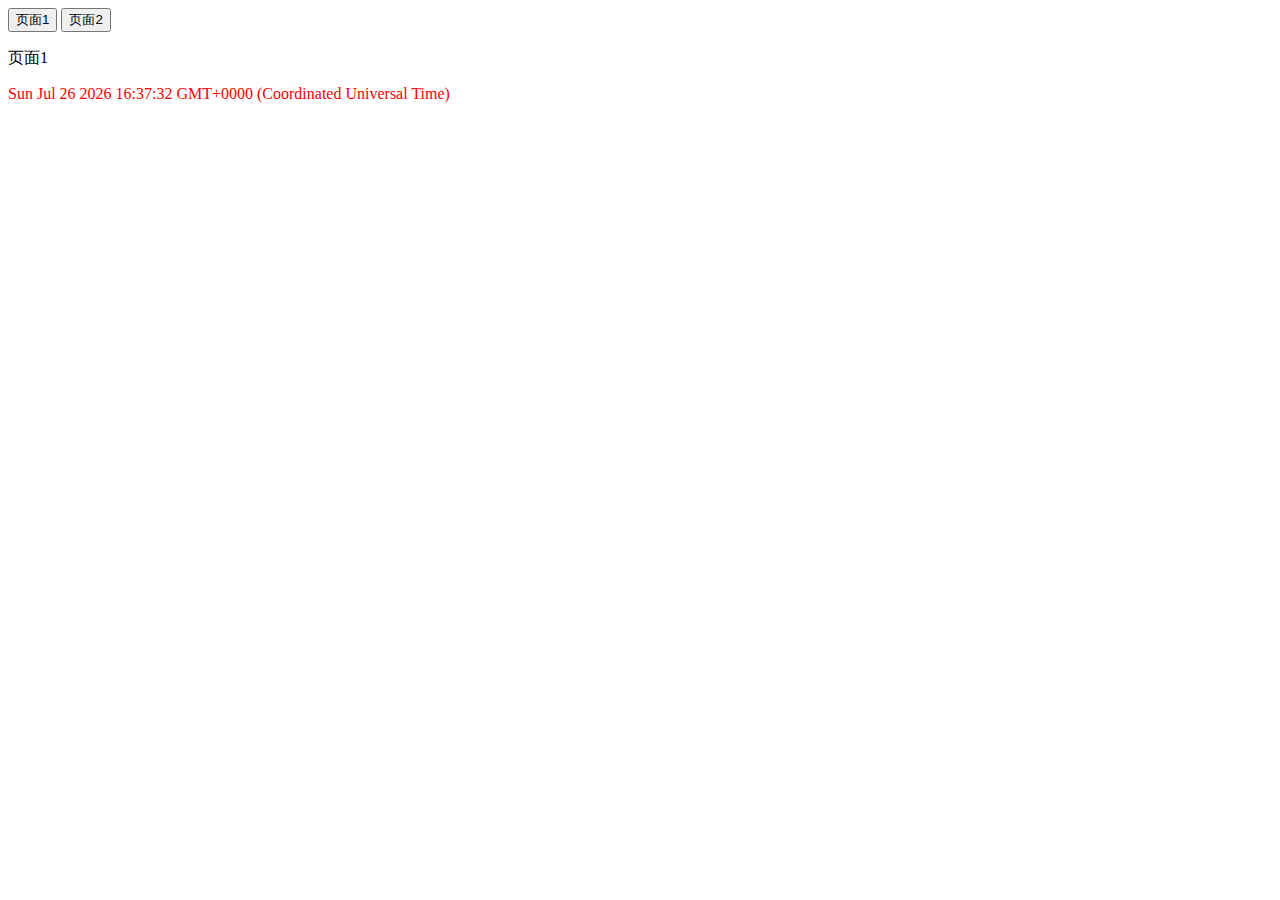
<file: demo/new/index.html>
<!DOCTYPE html>
<html>

<head>
  <meta charset="utf-8">
  <title>old</title>
  <meta name="description" content="">
	<!-- require.js -->
  <script src="lib/requirejs/require.debug.js"></script>
  <!-- 模块配置 -->
  <script src="js/config.js"></script>

</head>


<body>
	<button class="pageButton" data-page="page1"> 页面1 </button>
	<button class="pageButton" data-page="page2"> 页面2 </button>
	<div id="content"></div>

	<!-- 首页 -->
	<script src="js/index.js"></script>

</body>
</html>
</file>
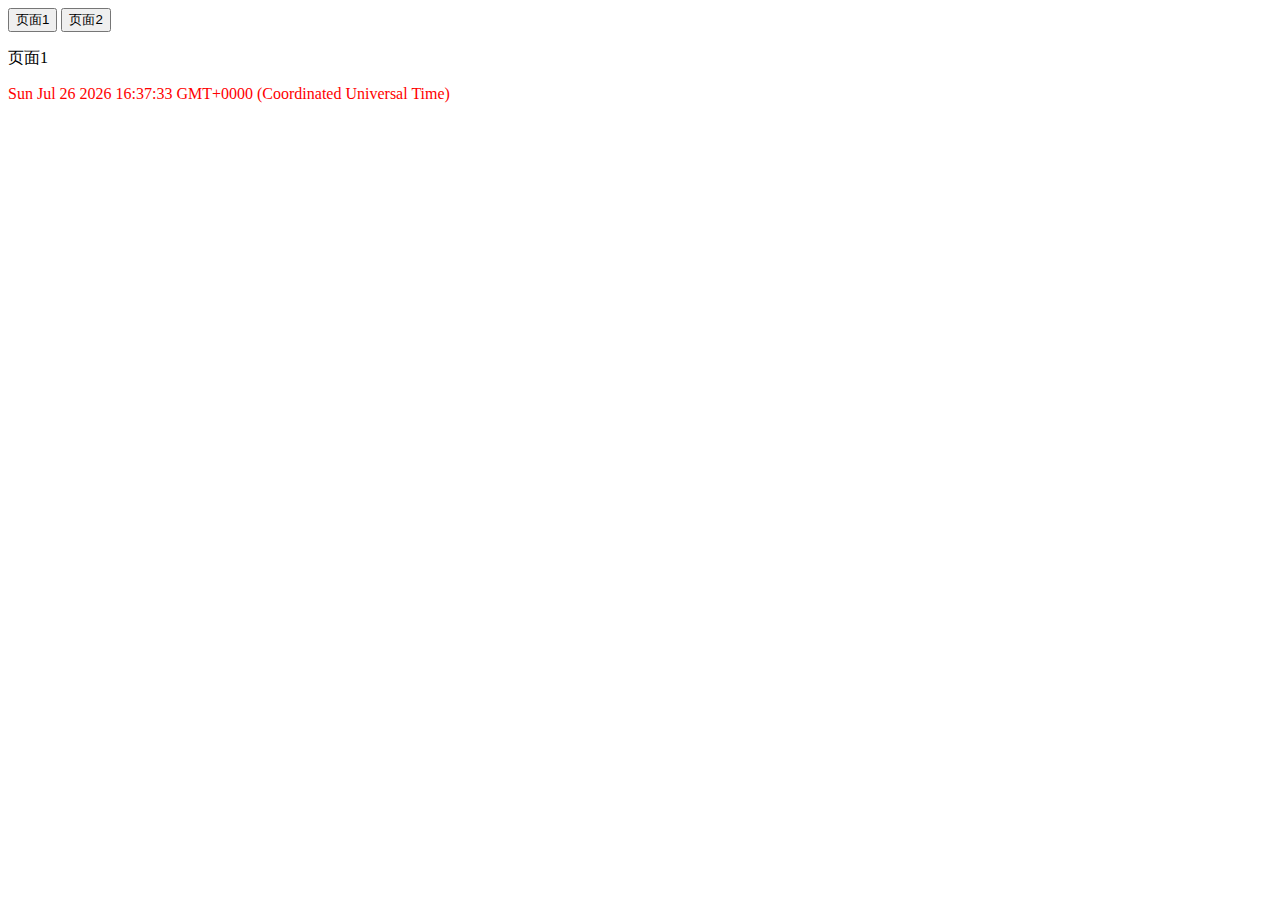
<file: demo/old/1.html>
<!DOCTYPE html>
<html>

<head>
  <meta charset="utf-8">
  <title>old</title>
  <meta name="description" content="">
  <link rel="stylesheet" type="text/css" href="./css/1.css"/>
  <script src="./js/jquery.min.js"></script>
</head>

<body>
<button class="page1"> 页面1 </button>
<button class="page2"> 页面2 </button>
<p>页面1</p>
<p class="time"></p>

<script>
$(".page2").click(function (){ window.location.href = './2.html'; });
$(".time").html('' + new Date());
</script>


</body>

</html>
</file>
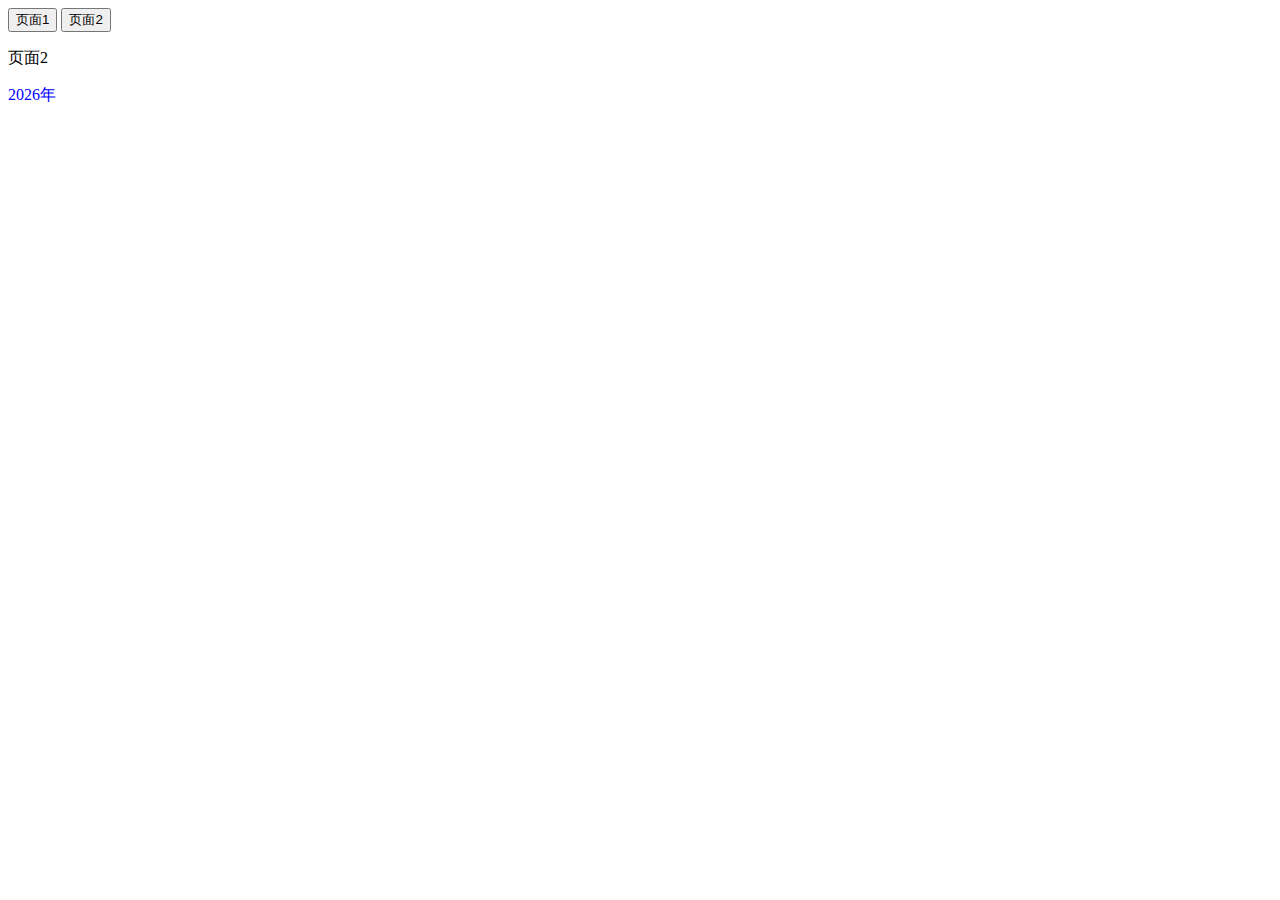
<file: demo/old/2.html>
<!DOCTYPE html>
<html>

<head>
  <meta charset="utf-8">
  <title>old 2</title>
  <meta name="description" content="">
  <link rel="stylesheet" type="text/css" href="./css/2.css"/>
  <script src="./js/jquery.min.js"></script>
</head>

<body>

<button class="page1"> 页面1 </button>
<button class="page2"> 页面2 </button>
<p>页面2</p>
<p class="time"></p>

<script>
$(".page1").click(function (){ window.location.href = './1.html'; });
$(".time").html(new Date().getFullYear() + '年');
</script>


</body>

</html>
</file>
<file: demo/old/css/1.css>
.time {
  color: red;
}
</file>
<file: demo/old/css/2.css>
.time {
  color: blue;
}
</file>
